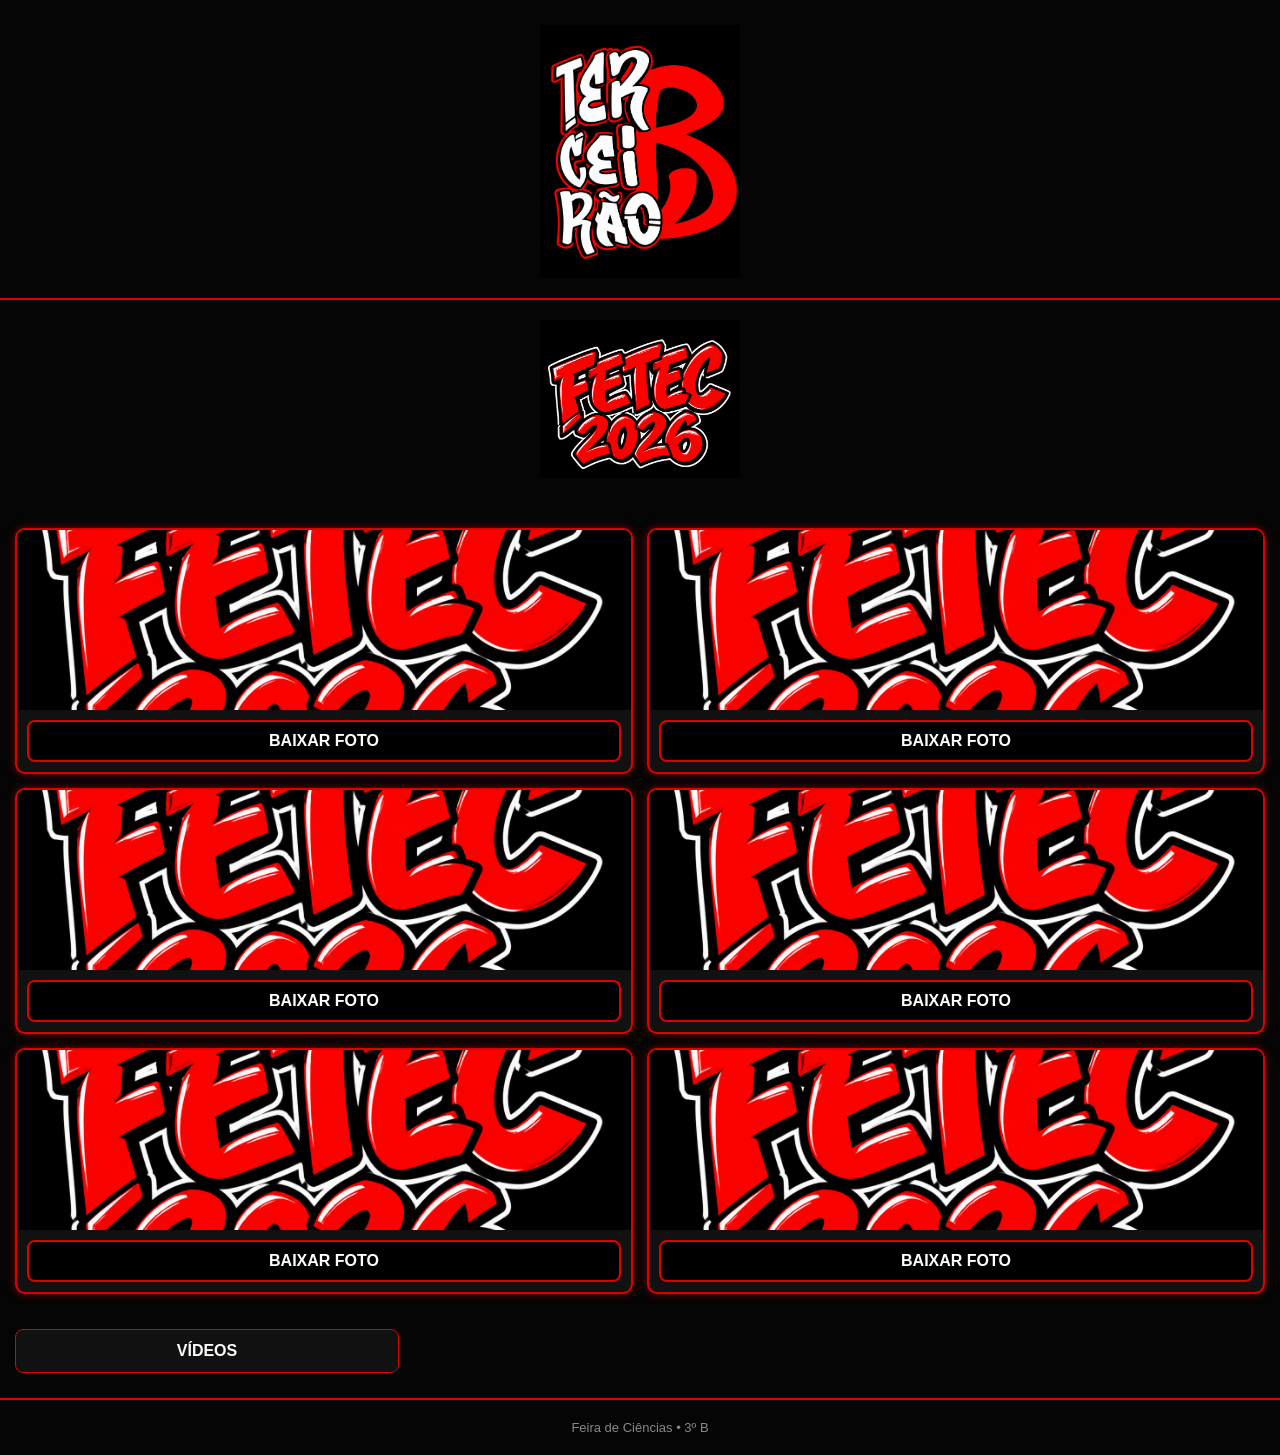
<file: Index.html>
<!DOCTYPE html>
<html lang="pt-BR">

<head>
    <meta charset="UTF-8">

    <meta name="viewport"
          content="width=device-width, initial-scale=1.0">

    <title>Feira de Ciências</title>

    <link rel="stylesheet" href="style.css">
</head>

<body>
<header>

    <img src="logo.png" alt="Logo da Feira de Ciências">
<hr>
    <img src="logo2.png" alt="Segunda logo">

</header>
    
  

    <main>

        <section class="galeria">

    <div class="foto">
        <img src="logo2.png"alt="Foto do trabalho">
        <a href="logo2.png" download class="botao-download">BAIXAR FOTO</a>
    </div>

    <div class="foto">
        <img src="logo2.png"alt="Foto do trabalho">
        <a href="logo2.png" download class="botao-download">BAIXAR FOTO</a>
    </div>

    <div class="foto">
        <img src="logo2.png"alt="Foto do trabalho">
        <a href="logo2.png" download class="botao-download">BAIXAR FOTO</a>
    </div>

    <div class="foto">
        <img src="logo2.png"alt="Foto do trabalho">
        <a href="logo2.png" download class="botao-download">BAIXAR FOTO</a>
    </div>
              <div class="foto">
        <img src="logo2.png"alt="Foto do trabalho">
        <a href="logo2.png" download class="botao-download">BAIXAR FOTO</a>
              </div>
          
              <div class="foto">
        <img src="logo2.png"alt="Foto do trabalho">
        <a href="logo2.png" download class="botao-download">BAIXAR FOTO</a>
    </div>

</section>
    </main>
  <a href="videos.html" class="botao-video">VÍDEOS</a>

    <footer>
        <p>Feira de Ciências • 3º B</p>
    </footer>

</body>

</html>
</file>
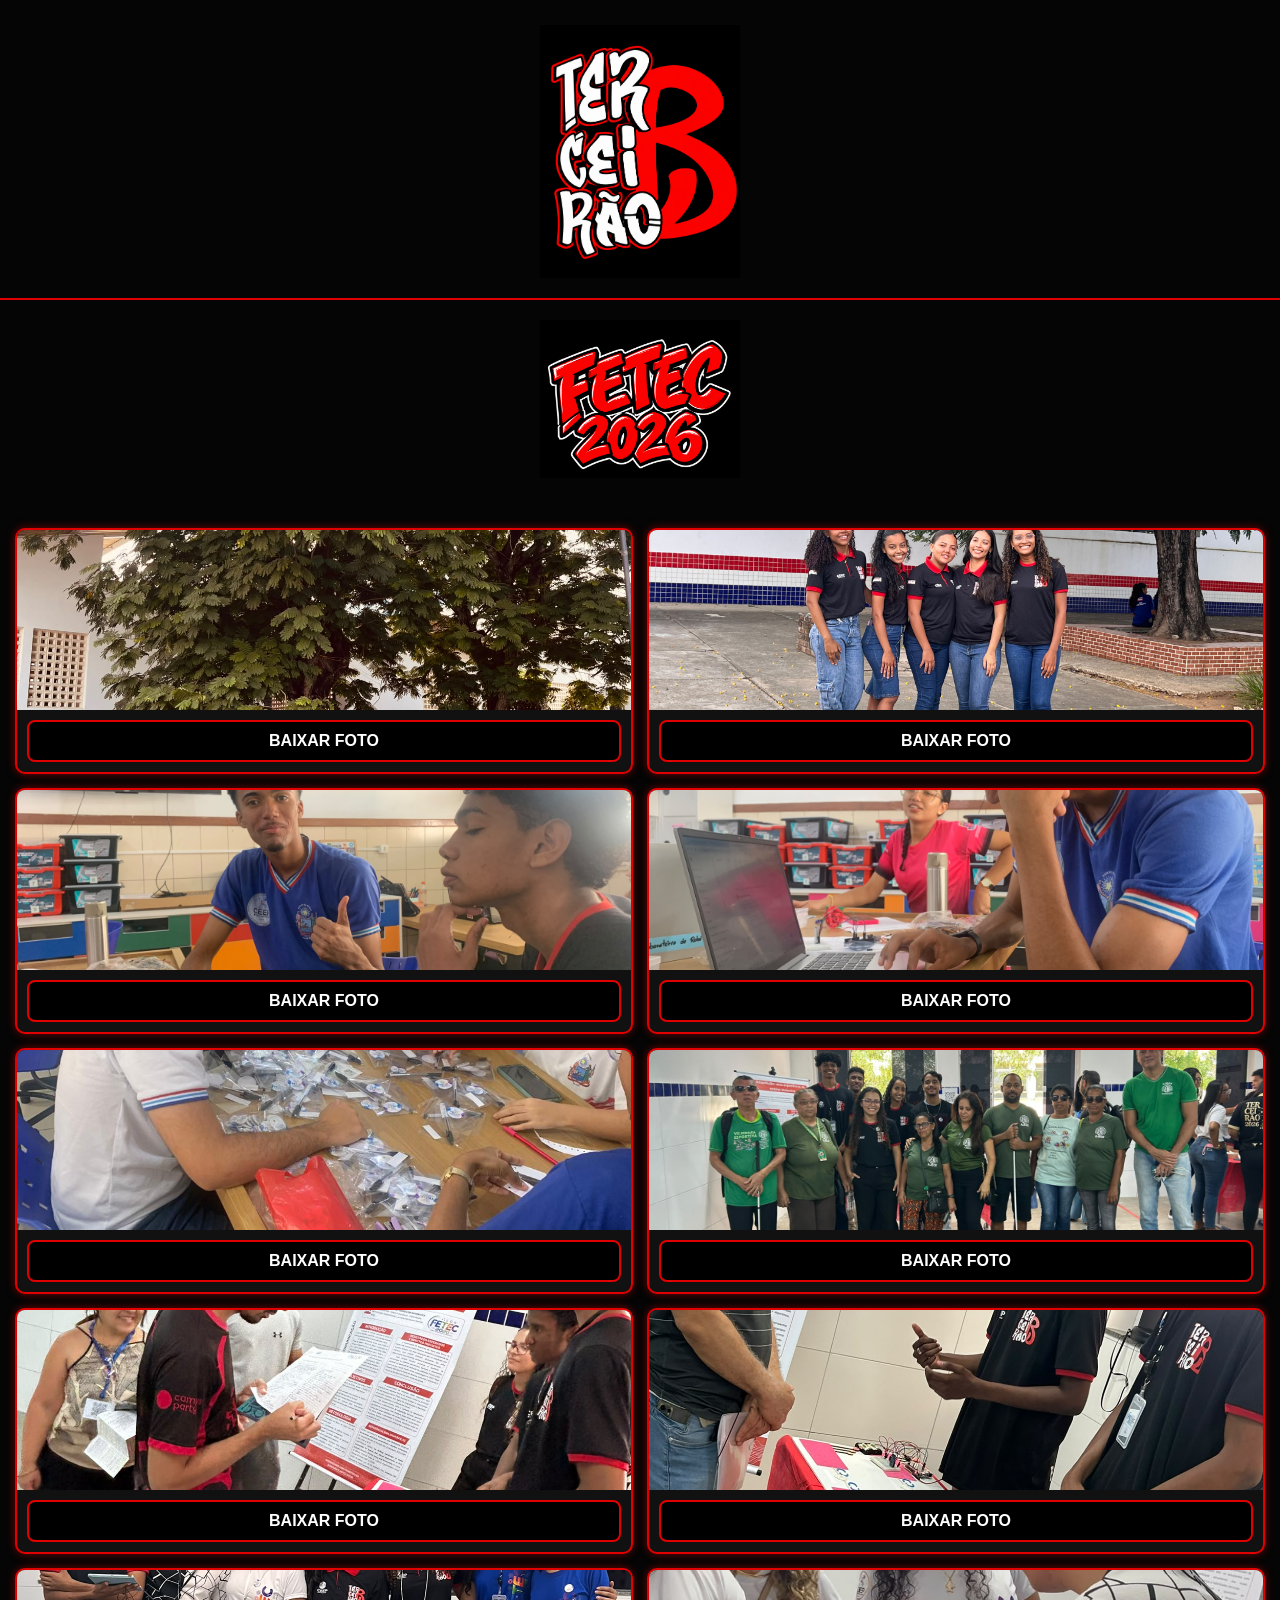
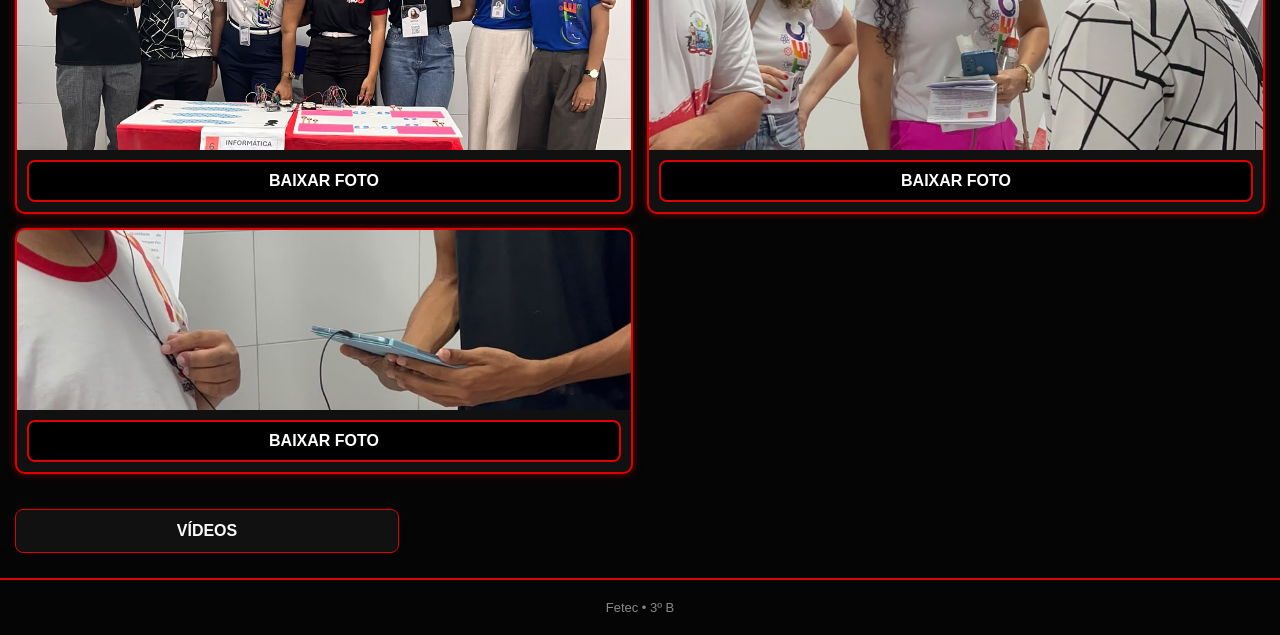
<file: index.html>
<!DOCTYPE html>
<html lang="pt-BR">

<head>
    <meta charset="UTF-8">

    <meta name="viewport"
          content="width=device-width, initial-scale=1.0">

    <title>Feira de Ciências</title>

    <link rel="stylesheet" href="style.css">
</head>

<body>
<header>

    <img src="logo.png" alt="Logo da Feira de Ciências">
<hr>
    <img src="logo2.png" alt="Segunda logo">

</header>
    
  

    <main>

        <section class="galeria">

    <div class="foto">
        <img src="mm.jpg"alt="Foto do trabalho">
        <a href="mm.jpg" download class="botao-download">BAIXAR FOTO</a>
    </div>

    <div class="foto">
        <img src="sla.jpg"alt="Foto do trabalho">
        <a href="sla.jpg" download class="botao-download">BAIXAR FOTO</a>
    </div>

    <div class="foto">
        <img src="IMG-20260929-WA0003.jpg"alt="Foto do trabalho">
        <a href="IMG-20260929-WA0003.jpg" download class="botao-download">BAIXAR FOTO</a>
    </div>

    <div class="foto">
        <img src="IMG-20260929-WA0002.jpg"alt="Foto do trabalho">
        <a href="IMG-20260929-WA0002.jpg" download class="botao-download">BAIXAR FOTO</a>
    </div>
              <div class="foto">
        <img src="IMG-20260930-WA0005.jpg"alt="Foto do trabalho">
        <a href="IMG-20260930-WA0005.jpg" download class="botao-download">BAIXAR FOTO</a>
              </div>
          
              <div class="foto">
        <img src="IMG-20261001-WA0005.jpg"alt="Foto do trabalho">
        <a href="IMG-20261001-WA0005.jpg" download class="botao-download">BAIXAR FOTO</a>
    </div>
            
              <div class="foto">
        <img src="mar.jpg"alt="Foto do trabalho">
        <a href="mar.jpg" download class="botao-download">BAIXAR FOTO</a>
              </div>

            
              <div class="foto">
        <img src="001.jpg"alt="Foto do trabalho">
        <a href="001.jpg" download class="botao-download">BAIXAR FOTO</a>
              </div>
            <div class="foto">
        <img src="002.jpg"alt="Foto do trabalho">
        <a href="002.jpg" download class="botao-download">BAIXAR FOTO</a>
            </div>
            <div class="foto">
        <img src="003.jpg"alt="Foto do trabalho">
        <a href="003.jpg" download class="botao-download">BAIXAR FOTO</a>
            </div>

            <div class="foto">
        <img src="004.jpg"alt="Foto do trabalho">
        <a href="004.jpg" download class="botao-download">BAIXAR FOTO</a>
            </div>
            

</section>
    </main>
  <a href="videos.html" class="botao-video">VÍDEOS</a>

    <footer>
        <p>Fetec • 3º B</p>
    </footer>

</body>

</html>
</file>
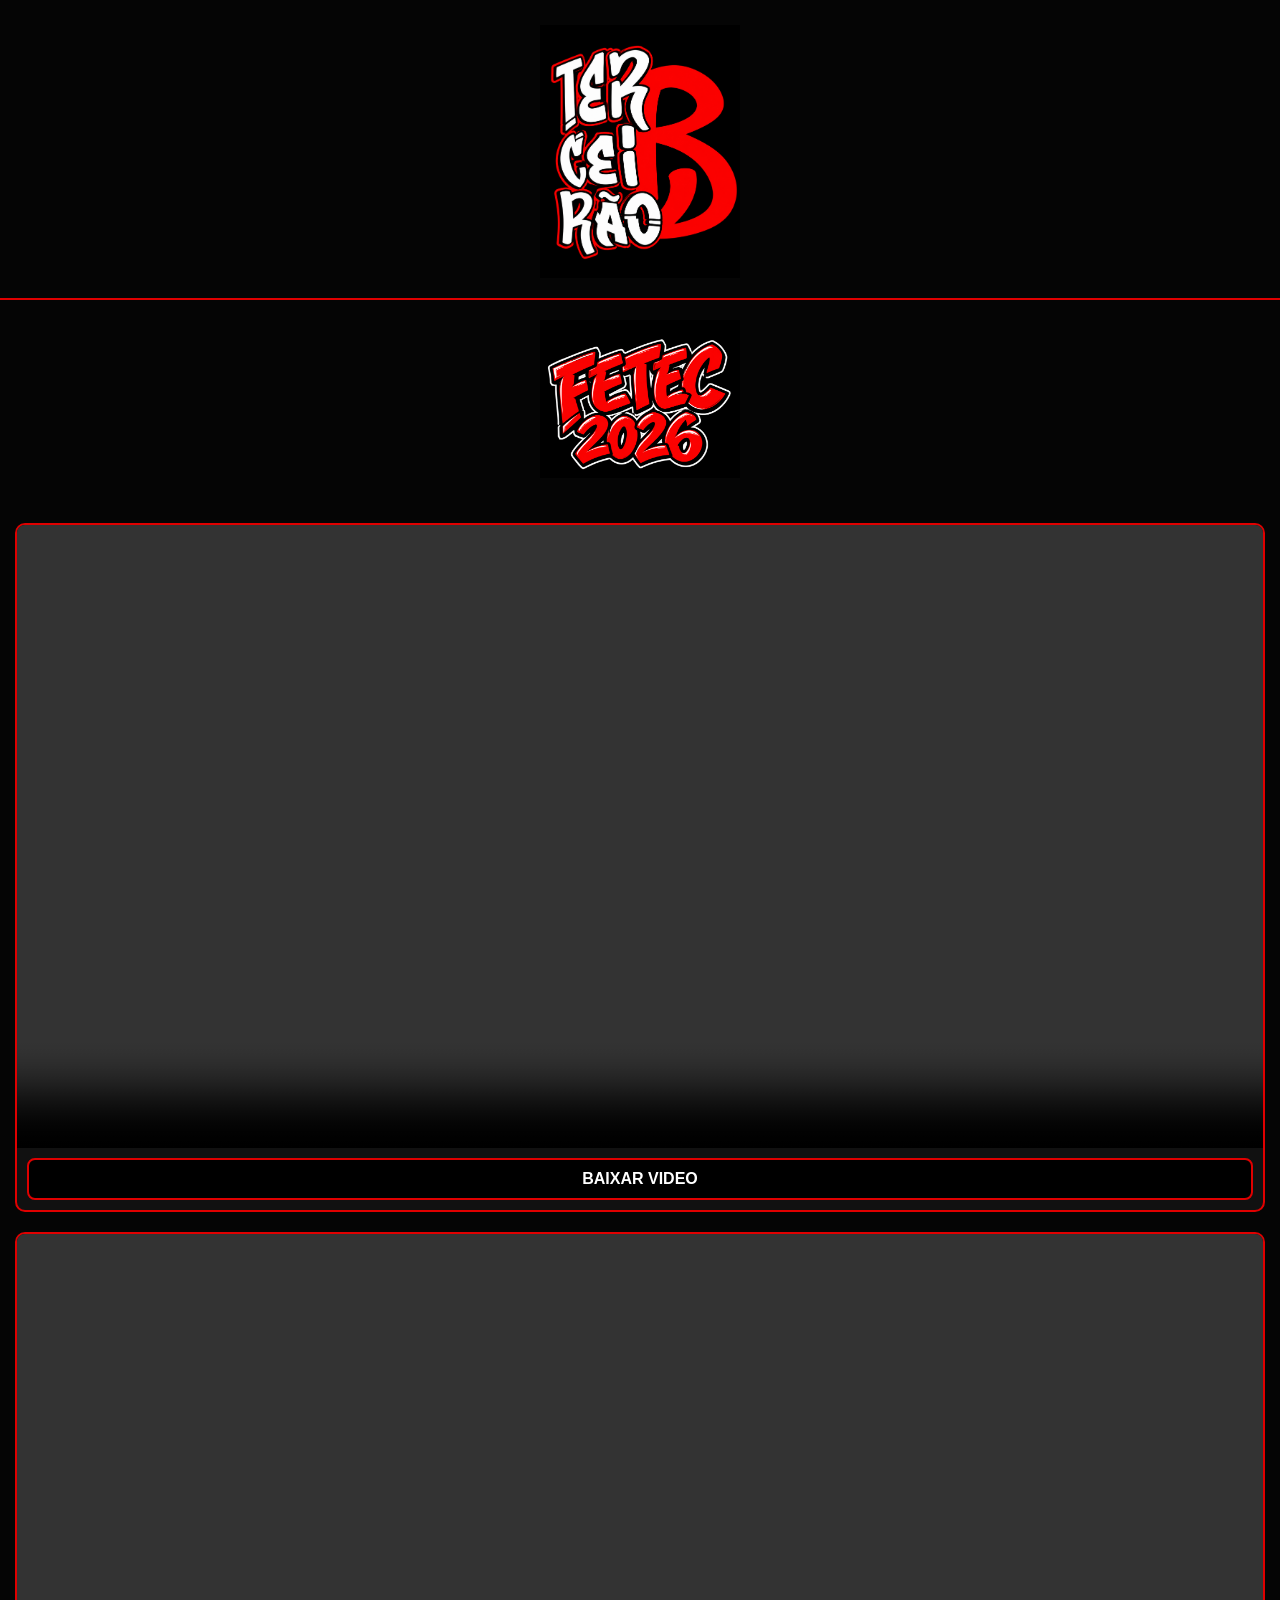
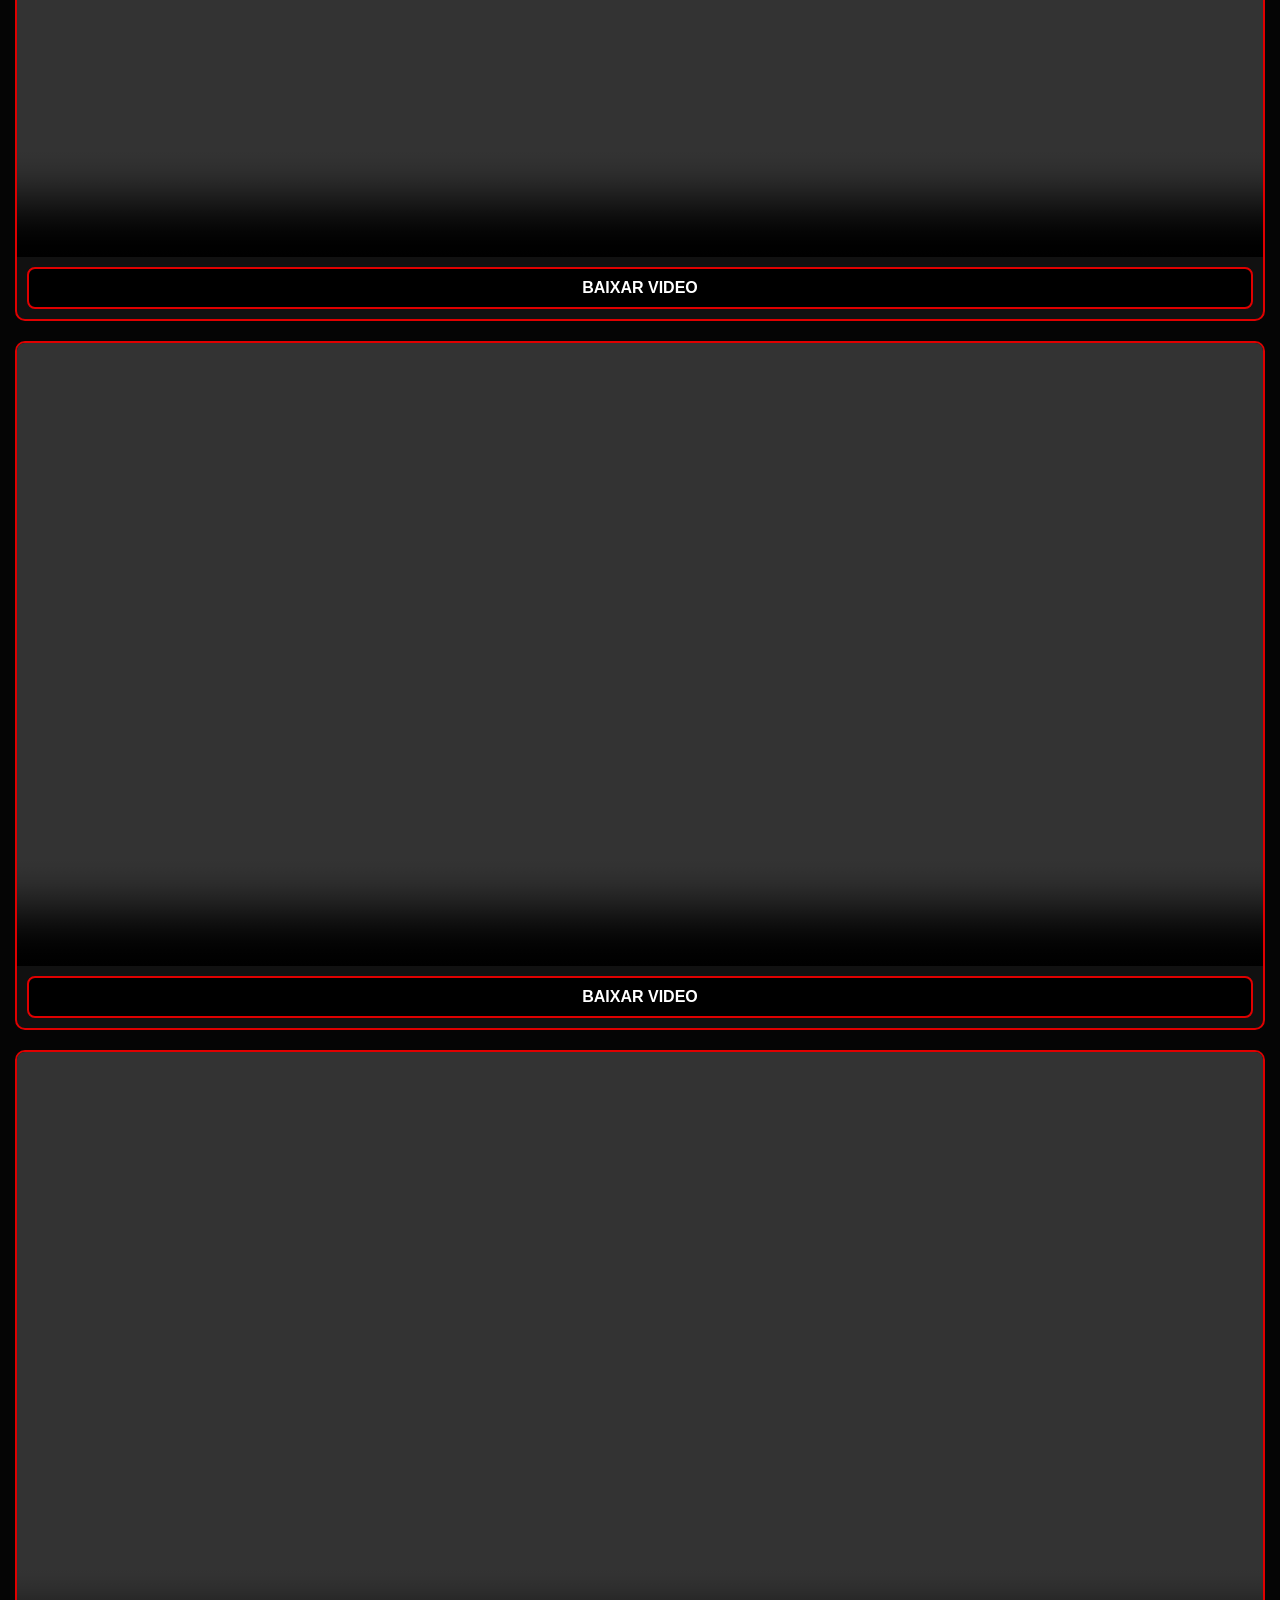
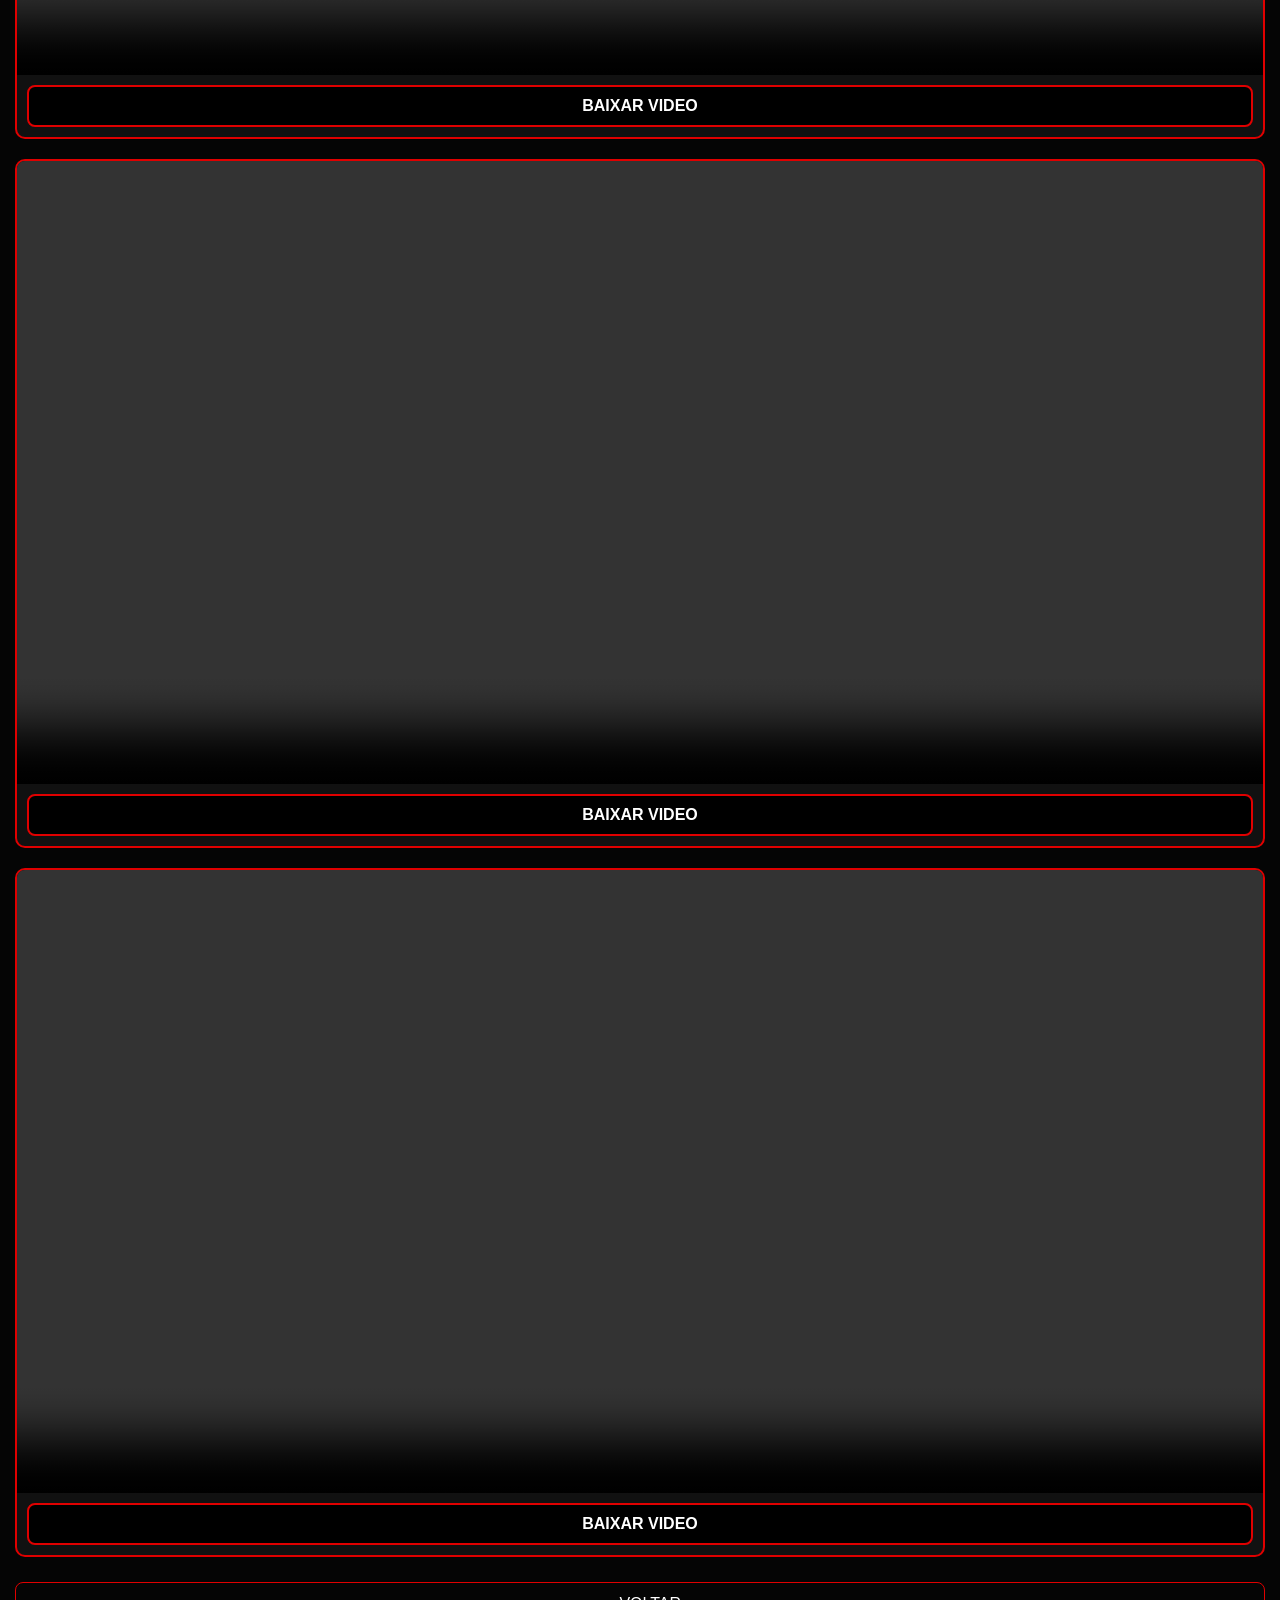
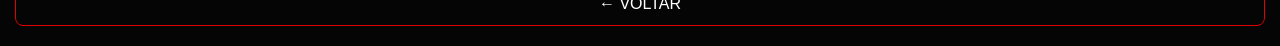
<file: videos.html>
<!DOCTYPE html>
<html lang="pt-BR">
<head>
    <meta charset="UTF-8">
    <meta name="viewport" content="width=device-width, initial-scale=1.0">
    <title>Vídeos - FETEC 2026</title>
    <link rel="stylesheet" href="style.css">
</head>

<body>

    <header>
        <img src="logo.png" alt="Logo 1">

        <hr>

        <img src="logo2.png" alt="FETEC 2026">
    </header>

    <main class="pagina-videos">

    

        <div class="video">
            <video controls>
                <source src="VID-20260909-WA0015.mp4" type="video/mp4">
                Seu navegador não suporta vídeos.
            </video>
          <a href="VID-20260909-WA0015.mp4" download class="botao-download">BAIXAR VIDEO</a>
        </div>

        <div class="video">
            <video controls>
                <source src="VID-20260917-WA0042.mp4" type="video/mp4">
                Seu navegador não suporta vídeos.
            </video>
          <a href="VID-20260917-WA0042.mp4" download class="botao-download">BAIXAR VIDEO</a>
        </div>

        <div class="video">
            <video controls>
                <source src="VID-20260930-WA0040.mp4" type="video/mp4">
                Seu navegador não suporta vídeos.
            </video>
          <a href="VID-20260930-WA0040.mp4" download class="botao-download">BAIXAR VIDEO</a>
        </div>

        <div class="video">
            <video controls>
                <source src="vid001.mp4" type="video/mp4">
                Seu navegador não suporta vídeos.
            </video>
          <a href="vid001.mp4" download class="botao-download">BAIXAR VIDEO</a>
        </div>

        <div class="video">
            <video controls>
                <source src="vid002.mp4" type="video/mp4">
                Seu navegador não suporta vídeos.
            </video>
          <a href="vid002.mp4" download class="botao-download">BAIXAR VIDEO</a>
        </div>

        <div class="video">
            <video controls>
                <source src="vid003.mp4" type="video/mp4">
                Seu navegador não suporta vídeos.
            </video>
          <a href="vid003.mp4" download class="botao-download">BAIXAR VIDEO</a>
        </div>
        
        
        

        <a href="index.html" class="voltar">← VOLTAR</a>

    </main>

</body>
</html>
</file>
<file: style.css>
* {
    margin: 0;
    padding: 0;
    box-sizing: border-box;
}

body {
    background-color: #050505;
    color: white;
    font-family: Arial, sans-serif;
}

/* LOGO */

header {
    width: 100%;
    padding: 25px 20px;

    display: flex;
    flex-direction: column;
    align-items: center;
    gap: 20px;
}

header img {
    width: 200px;
    max-width: 80%;
    height: auto;
}

/* Linha entre as logos */

header hr {
    width: 110%;
    border: 0;
    border-top: 2px solid #e00000;
}

/* CONTEÚDO */

main {
    padding: 25px 15px;
}

h1 {
    text-align: center;
    color: #e00000;
    font-size: 50px;
    margin-bottom: 3px;
}

.subtitulo {
    text-align: center;
    color: #bdbdbd;
    font-size: 15px;
    margin-bottom: 25px;
}


/* GALERIA */

.galeria {
    display: grid;
    grid-template-columns: 1fr 1fr;
    gap: 14px;
}

.foto {
    width: 100%;
    background-color: #111;
    border: 2px solid #e00000;
    border-radius: 10px;
    overflow: hidden;
    box-shadow: 0 0 8px rgba(224, 0, 0, 0.5);
}

.foto img {
    width: 100%;
    height: 180px;
    display: block;
    object-fit: cover;
}

.botao-download {
    display: block;
    width: calc(100% - 20px);
    margin: 10px;
    padding: 10px 5px;
    text-align: center;
    background-color: #000000;
    color: white;
    text-decoration: none;
    border: 2px solid hwb(0 0% 12%);
    border-radius: 8px;
    font-weight: bold;
}


/* RODAPÉ */

footer {
    margin-top: 20px;
    padding: 20px;

    text-align: center;

    border-top: 2px solid #e00000;

    color: #888;
    font-size: 13px;
}


/* CELULARES PEQUENOS */

@media (max-width: 350px) {

    .galeria {
    display: grid;
    grid-template-columns: 1fr 1fr;
    gap: 20px;
    padding: 10px;
    }

    .foto img {
        height: 220px;
    }

}
.botao-video {
    display: block;
    width: 30%;
    margin: 10px 0 25px 15px;
    padding: 12px;
    text-align: center;
    text-decoration: none;
    color: hwb(0 99% 1%);
    background-color: #111;
  border: 1px solid #e00000;
    border-radius: 8px;
    font-weight: bold;
}

.pagina-videos {
    padding: 20px 15px;
}

.pagina-videos h1 {
    color: #e00000;
    text-align: center;
    margin-bottom: 25px;
}

.video {
    width: 100%;
    margin-bottom: 20px;
    border: 2px solid #e00000;
    border-radius: 10px;
    overflow: hidden;
    background: #111;
}

.video video {
    width: 100%;
    display: block;
}

.voltar {
    display: block;
    text-align: center;
    color: white;
    text-decoration: none;
    margin-top: 25px;
    padding: 12px;
    border: 1px solid #e00000;
    border-radius: 8px;
}
</file>
